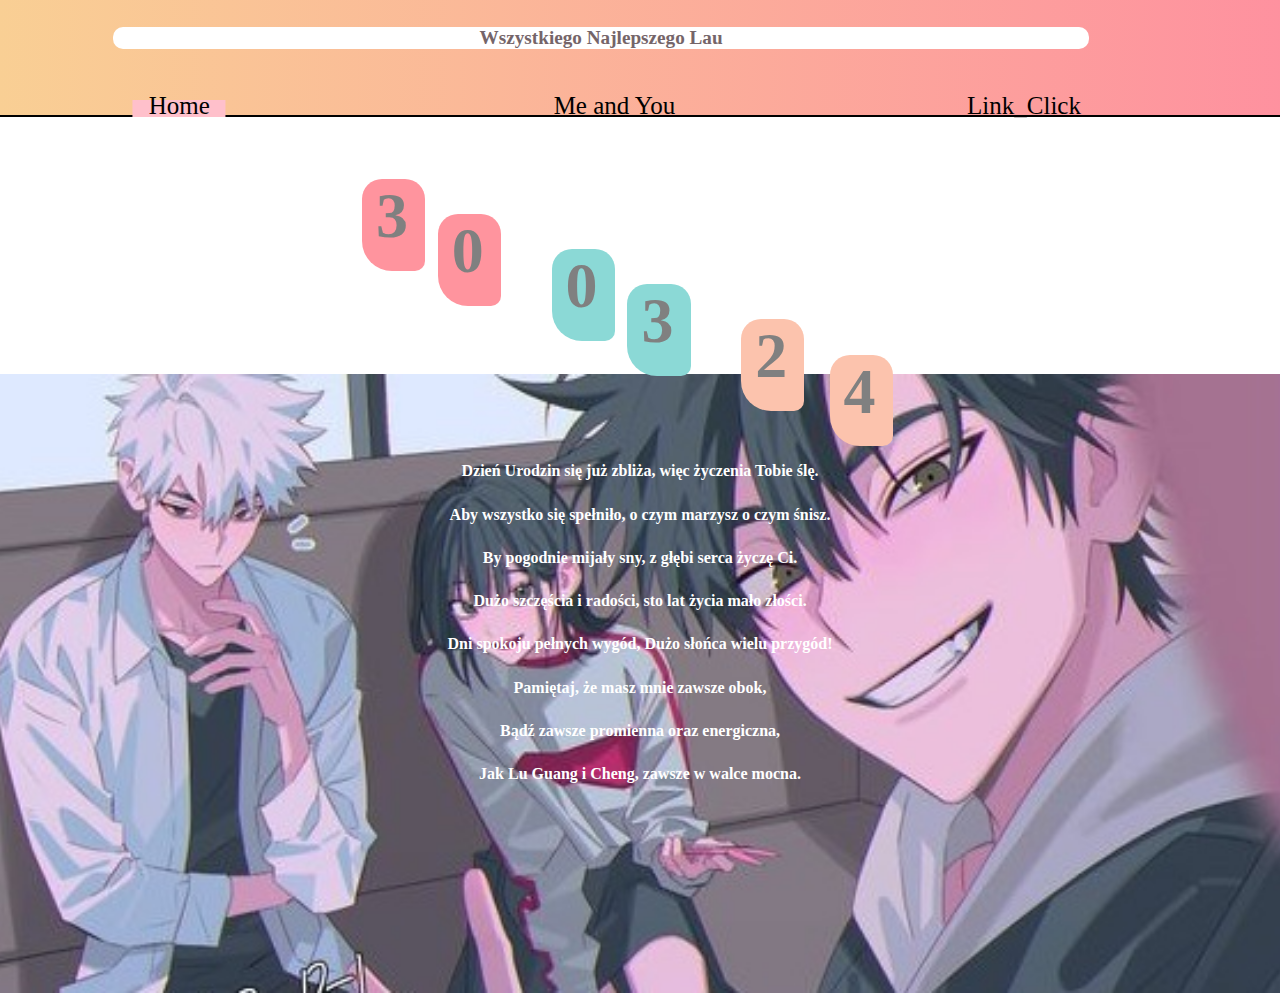
<file: index.html>
<!DOCTYPE html>
<html lang="en">
<head>
<meta charset="UTF-8">
<meta name="viewport" content="width=device-width, initial-scale=1.0">
<title>Przekierowanie</title>
<script>
window.onload = function() {
    // Sprawdzamy, czy urządzenie to telefon
    var isMobile = /iPhone|iPad|iPod|Android/i.test(navigator.userAgent);
    
    // Jeśli to telefon, przekieruj na "tel.html", w przeciwnym razie na "komp.html"
    if (isMobile) {
        window.location.href = "index-tel.html";
    } else {
        window.location.href = "index-pc.html";
    }
}
</script>
</head>
<body>
</body>
</html>
</file>
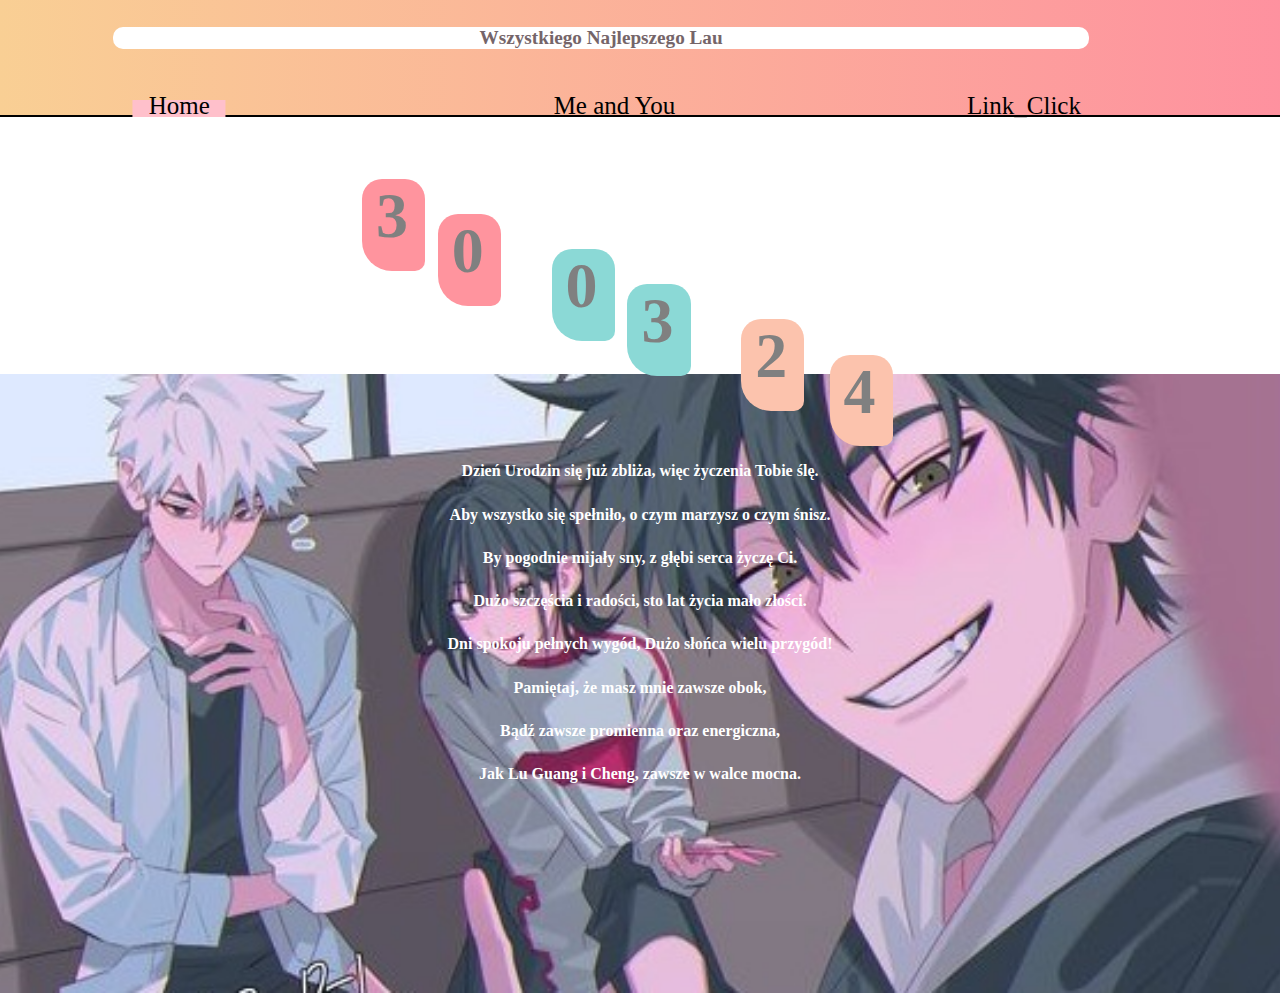
<file: index-pc.html>
<html>
 <head>
	<title>Urodzinki</title>
	<meta charset="UTF-8" />
	<link rel="stylesheet" href="style-pc.css" />
	<link rel="shortcut icon" href="images/favicon.ico">
	<meta name="viewport" content="width=device-width, initial-scale=1.0">
	<style>
	.informacje{
	width: 100%;
	height: 80%;
	color: gray;
}
</style>
</head>
<body>
<header>
<p class="transparent-text">x</p>
<h1 class="obramowka">Wszystkiego Najlepszego Lau</h1>
</header>
<div class="informacje">

 <div id="p1" class="dropdown" >
  <a href="index-pc.html" id="wybrane"><button class="dropbtn">Home</button></a>
</div>

 <div id="p2" class="dropdown" >
  <a href="me_and_you-pc.html"><button class="dropbtn">Me and You</button></a>
</div>

 <div id="p3" class="dropdown" >
  <a href="lc-pc.html"><button class="dropbtn">Link_Click</button></a>
</div>


	<div id="kwadrat1">
	<h2>3</h2>
	</div>
	
	<div id="kwadrat2">
	<h2>0</h2>
	</div>
	
	<div id="kwadrat3">
	<h2>0</h2>
	</div>
	
	<div id="kwadrat4">
	<h2>3</h2>
	</div>
	
	<div id="kwadrat5">
	<h2>2</h2>
	</div>
	
	<div id="kwadrat6">
	<h2>4</h2>
	</div>
	
	<p>Dzień Urodzin się już zbliża, więc życzenia Tobie ślę.</p>
<p>Aby wszystko się spełniło, o czym marzysz o czym śnisz.</p>
<p>By pogodnie mijały sny, z głębi serca życzę Ci.</p>
<p>Dużo szczęścia i radości, sto lat życia mało złości.</p>
<p>Dni spokoju pełnych wygód, Dużo słońca wielu przygód!</p>

<p>Pamiętaj, że masz mnie zawsze obok,</p>
<p>Bądź zawsze promienna oraz energiczna,</p>
<p>Jak Lu Guang i Cheng, zawsze w walce mocna.</p>
</div>

<img id="grafika1" src="images/grafika2.png">
</body>
</html>
</file>
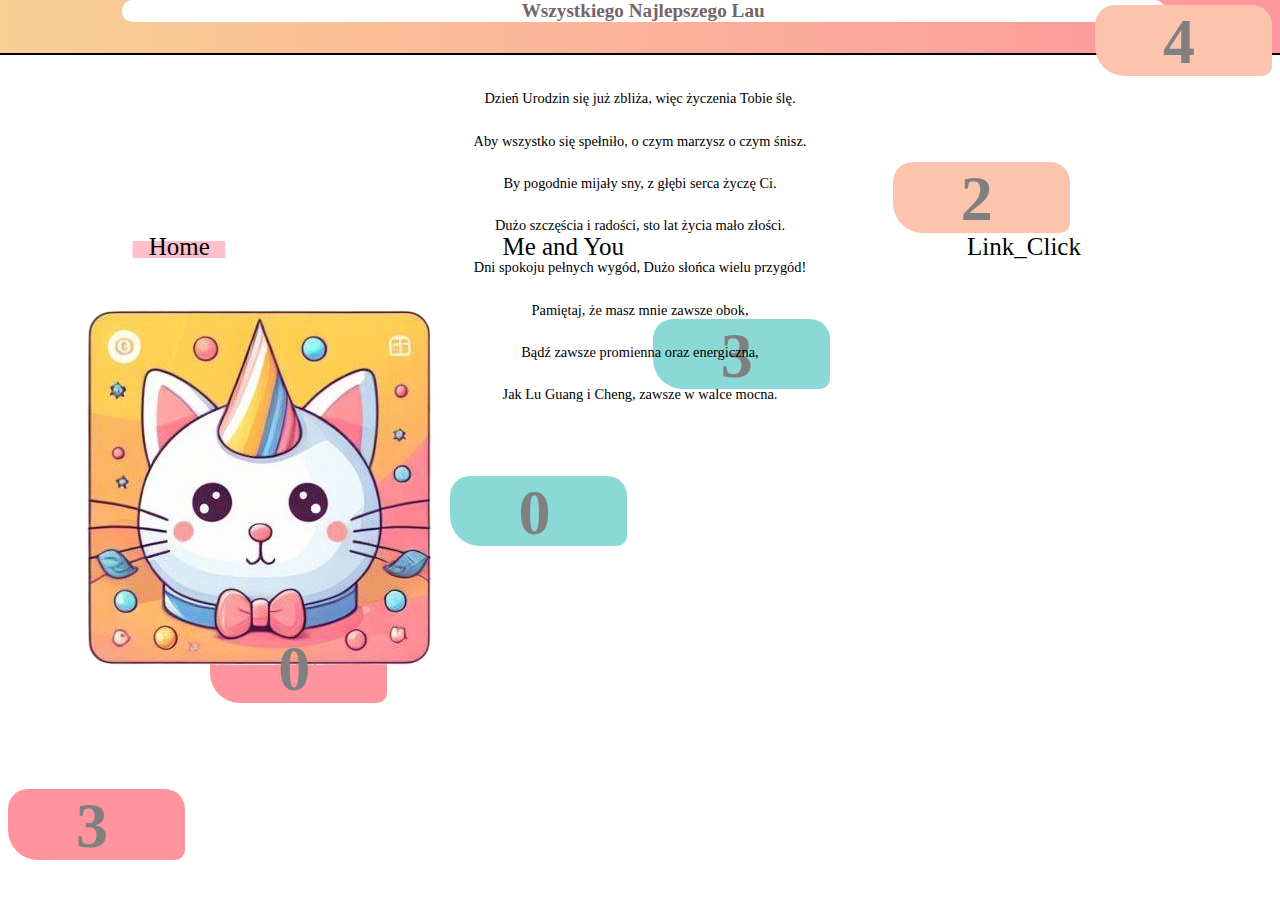
<file: index-tel.html>
<html>
 <head>
	<title>Urodzinki</title>
	<meta charset="UTF-8" />
	<link rel="stylesheet" href="style.css" />
	<link rel="shortcut icon" href="images/favicon.ico">
	<meta name="viewport" content="width=device-width, initial-scale=1.0">
	<style>
	.informacje{
	width: 100%;
	height: 80%;
	color: gray;
}
</style>
</head>
<body>
<header>
<p class="transparent-text">x</p>
<h1 class="obramowka">Wszystkiego Najlepszego Lau</h1>
</header>
<div class="informacje">

 <div id="p1" class="dropdown" >
  <a href="index-tel.html" id="wybrane"><button class="dropbtn">Home</button></a>
</div>

 <div id="p2" class="dropdown" >
  <a href="me_and_you-tel.html"><button class="dropbtn">Me and You</button></a>
</div>

 <div id="p3" class="dropdown" >
  <a href="lc-tel.html"><button class="dropbtn">Link_Click</button></a>
</div>

<img id="grafika1" src="images/grafika1.png">

	<div id="kwadrat1">
	<h2>3</h2>
	</div>
	
	<div id="kwadrat2">
	<h2>0</h2>
	</div>
	
	<div id="kwadrat3">
	<h2>0</h2>
	</div>
	
	<div id="kwadrat4">
	<h2>3</h2>
	</div>
	
	<div id="kwadrat5">
	<h2>2</h2>
	</div>
	
	<div id="kwadrat6">
	<h2>4</h2>
	</div>
	
	<p>Dzień Urodzin się już zbliża, więc życzenia Tobie ślę.</p>
<p>Aby wszystko się spełniło, o czym marzysz o czym śnisz.</p>
<p>By pogodnie mijały sny, z głębi serca życzę Ci.</p>
<p>Dużo szczęścia i radości, sto lat życia mało złości.</p>
<p>Dni spokoju pełnych wygód, Dużo słońca wielu przygód!</p>

<p>Pamiętaj, że masz mnie zawsze obok,</p>
<p>Bądź zawsze promienna oraz energiczna,</p>
<p>Jak Lu Guang i Cheng, zawsze w walce mocna.</p>
</div>
</body>
</html>
</file>
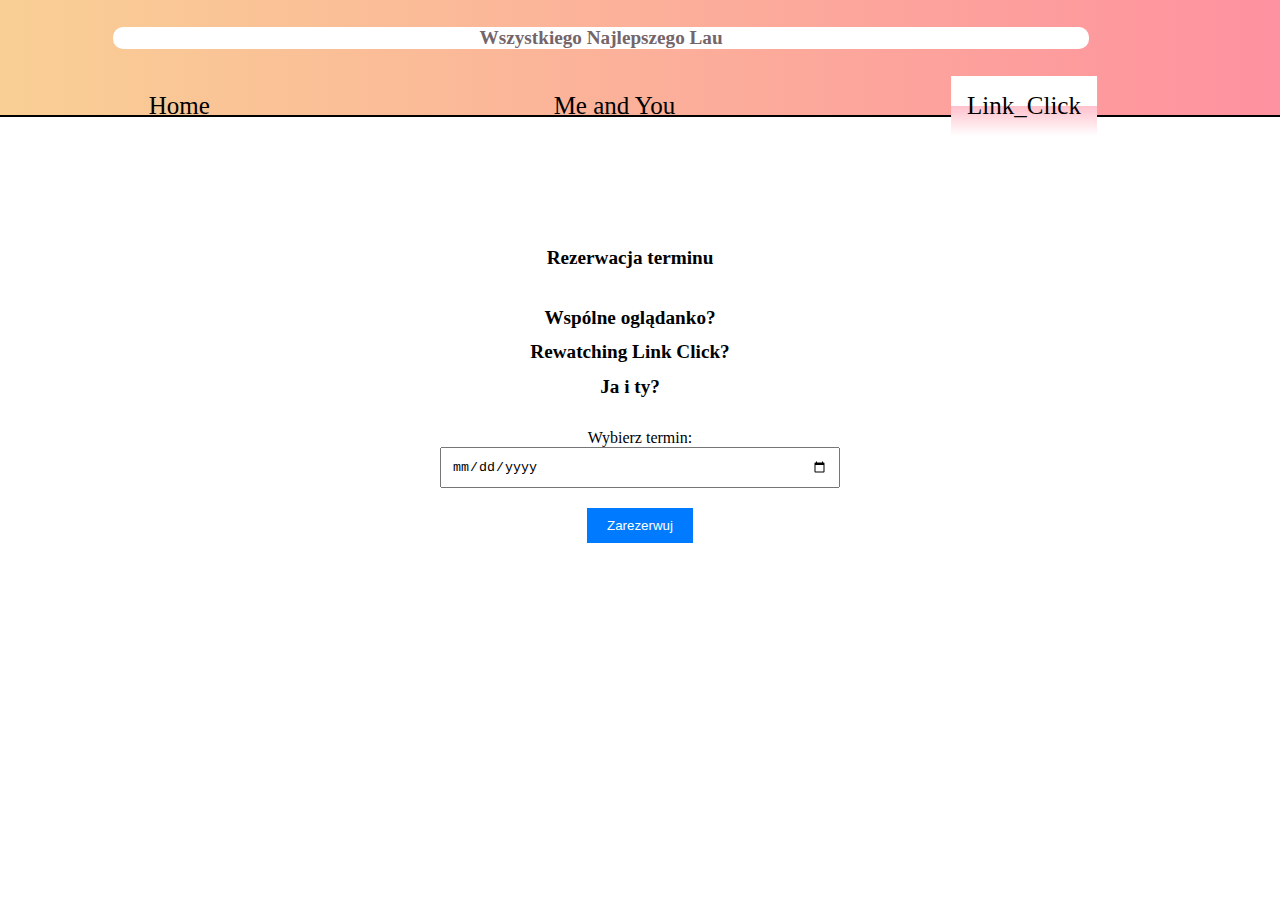
<file: lc-pc.html>
<html>
 <head>
	<title>Urodzinki</title>
	<meta charset="UTF-8" />
	<link rel="stylesheet" href="style-pc.css" />
	<link rel="shortcut icon" href="images/favicon.ico">
	<meta name="viewport" content="width=device-width, initial-scale=1.0">
    <style>
        .container {
            max-width: 400px;
            margin: 50px auto;
            text-align: center;
        }

        input[type="date"] {
            padding: 10px;
            width: 100%;
            margin-bottom: 20px;
        }

        button {
            padding: 10px 20px;
            background-color: #007bff;
            color: #fff;
            border: none;
            cursor: pointer;
        }

        button:hover {
            background-color: #0056b3;
        }
		
		.informacje{
	width: 100%;
	height: 80%;
	color: gray;
}

.dropbtn {
  background-color: rgba(128, 128, 128, 0.0);
  color: black;
  padding: 16px;
  font-size: 25px;
  border: none;
  cursor: pointer;
  font-family: Luminari, fantasy;
}




    </style>
</head>
<body>

<header>
<p class="transparent-text">x</p>
<h1 class="obramowka">Wszystkiego Najlepszego Lau</h1>
</header>

<div class="menu">

 <div id="p1" class="dropdown" >
  <a href="index-pc.html"><button class="dropbtn">Home</button></a>
</div>

 <div id="p2" class="dropdown" >
  <a href="me_and_you-pc.html"><button class="dropbtn">Me and You</button></a>
</div>

 <div id="p3" class="dropdown" >
  <a href="lc-pc.html"><button class="dropbtn" id="wybrane1" >Link_Click</button></a>
</div>

</div>
<div class="container">
    <h1>Rezerwacja terminu</h1> <br>
	<h1>Wspólne oglądanko?</h1>
	<h1>Rewatching Link Click?</h1>
	<h1>Ja i ty?</h1>
	<br>
    <form id="reservation-form">
        <label for="date">Wybierz termin:</label>
        <input type="date" id="date" name="date">
        <button type="submit">Zarezerwuj</button>
    </form>
</div>
</div>
<script>
    document.getElementById('reservation-form').addEventListener('submit', function(event) {
        event.preventDefault(); // Prevent form submission
        const selectedDate = document.getElementById('date').value;
        sendEmail(selectedDate);
    });

    function sendEmail(selectedDate) {
        const email = 'kaszyre@wp.pl'; // Adres e-mail, na który będzie wysłana wiadomość
        const subject = 'Rezerwacja terminu';
        const body = 'Wybrany termin: ' + selectedDate;
        window.location.href = 'mailto:' + email + '?subject=' + encodeURIComponent(subject) + '&body=' + encodeURIComponent(body);
    }
</script>

</body>
</html>
</file>
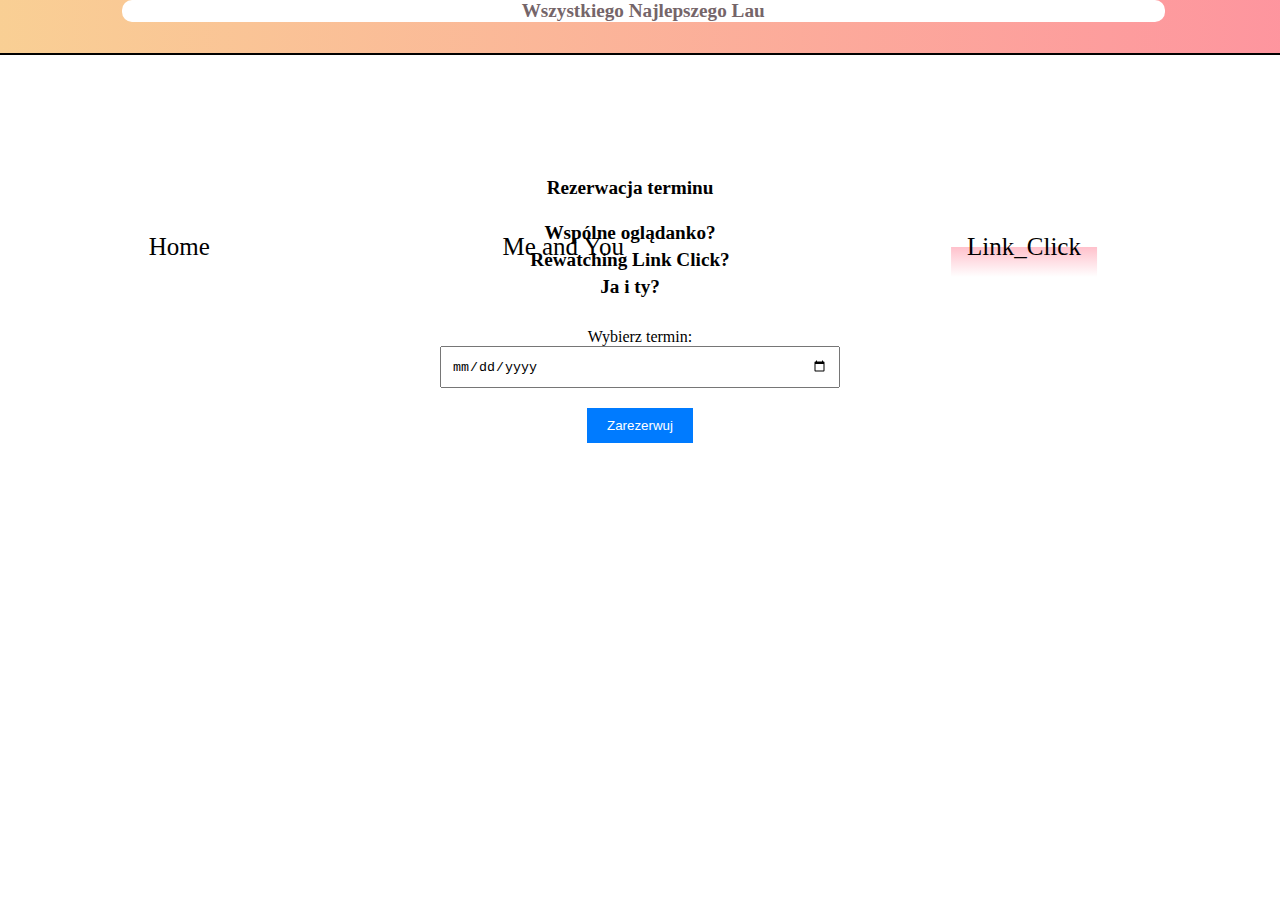
<file: lc-tel.html>
<html>
 <head>
	<title>Urodzinki</title>
	<meta charset="UTF-8" />
	<link rel="stylesheet" href="style.css" />
	<link rel="shortcut icon" href="images/favicon.ico">
	<meta name="viewport" content="width=device-width, initial-scale=1.0">
    <style>
        .container {
            max-width: 400px;
            margin: 50px auto;
            text-align: center;
        }

        input[type="date"] {
            padding: 10px;
            width: 100%;
            margin-bottom: 20px;
        }

        button {
            padding: 10px 20px;
            background-color: #007bff;
            color: #fff;
            border: none;
            cursor: pointer;
        }

        button:hover {
            background-color: #0056b3;
        }
		
		.informacje{
	width: 100%;
	height: 80%;
	color: gray;
}


    </style>
</head>
<body>

<header>
<p class="transparent-text">x</p>
<h1 class="obramowka">Wszystkiego Najlepszego Lau</h1>
</header>

<div class="menu">

 <div id="p1" class="dropdown" >
  <a href="index-tel.html"><button class="dropbtn">Home</button></a>
</div>

 <div id="p2" class="dropdown" >
  <a href="me_and_you-tel.html"><button class="dropbtn">Me and You</button></a>
</div>

 <div id="p3" class="dropdown" >
  <a href="lc-tel.html"><button class="dropbtn" id="wybrane1" >Link_Click</button></a>
</div>

</div>
<div class="container">
    <h1>Rezerwacja terminu</h1> <br>
	<h1>Wspólne oglądanko?</h1>
	<h1>Rewatching Link Click?</h1>
	<h1>Ja i ty?</h1>
	<br>
    <form id="reservation-form">
        <label for="date">Wybierz termin:</label>
        <input type="date" id="date" name="date">
        <button type="submit">Zarezerwuj</button>
    </form>
</div>
</div>
<script>
    document.getElementById('reservation-form').addEventListener('submit', function(event) {
        event.preventDefault(); // Prevent form submission
        const selectedDate = document.getElementById('date').value;
        sendEmail(selectedDate);
    });

    function sendEmail(selectedDate) {
        const email = 'kaszyre@wp.pl'; // Adres e-mail, na który będzie wysłana wiadomość
        const subject = 'Rezerwacja terminu';
        const body = 'Wybrany termin: ' + selectedDate;
        window.location.href = 'mailto:' + email + '?subject=' + encodeURIComponent(subject) + '&body=' + encodeURIComponent(body);
    }
</script>

</body>
</html>
</file>
<file: style-pc.css>
header {
            width: 103%;
            height: 15%;
            background: linear-gradient(to right, #f9d094, #fe919f);
			border-bottom: 2px black solid;
			color: #756569;
			margin-top: -2%;
			margin-left: -2%;
        }

h1{
	font-size: 120%;
	text-align: center;
	margin-top: 1.7%;
	margin-left: -5%;
}

.obramowka{
	background-color: white;
	border-radius: 10px;
	width: 75%;
	margin-left:10%;
}

.transparent-text {
    color: rgba(0, 0, 0, 0); 
}

.dropbtn {
  background-color: rgba(128, 128, 128, 0.0);
  color: black;
  padding: 16px;
  font-size: 25px;
  border: none;
  cursor: pointer;
  font-family: Luminari, fantasy;
}


.dropdown {
  position: absolute; 
  display: inline-block;
  top: 25; 
  left: 60%; 
  transform: translateX(-50%); 
}



.dropdown-content {
  display: none;
  position: absolute;
  background-color: #f9f9f9;
  min-width: 160px;
  box-shadow: 0px 8px 16px 0px rgba(0,0,0,0.2);
  z-index: 1;
}

.dropdown-content a {
  color: black;
  padding: 12px 16px;
  text-decoration: none;
  display: block;
}

.dropdown:hover .dropdown-content {
  display: block;
}




#p1{
	margin-left: -46%;
	margin-top: 4%;
	
}

#p2{
	margin-left: -12%;
	margin-top: 4%;
}

#p3{
	margin-left: 20%;
	margin-top: 4%;
}


#grafika1{
	margin-top:-40%;
	margin-left: -1%;
	width: 101%;
	z-index:-4;
	position: absolute;

}

p{
	margin-bottom: 2%;
	font-family: Snell Roundhand, cursive;
	text-align: center;
	font-size: 100%;
	color: white;
	font-weight: bold;
}

.menu{
	width: 100%;
	height: 9%;
}


#wybrane{
	background-color: pink;
}

#wybrane1 {
    background: linear-gradient(to bottom, white 49.5%, pink 30%, white  );
}
h2{
	font-size: 400%;
	text-align: center;
	margin-top: -2%;
	margin-left: -5%;
	z-index:1;

}

#kwadrat1{
	margin-top: 5%;
	margin-left: 28%;
	background-color: #ff949e;
	width: 5%;
	height: 13%;
	border-top-left-radius: 20px;
    border-top-right-radius: 20px;
    border-bottom-left-radius: 30px;
    border-bottom-right-radius: 10px;
	z-index: 3;
}

#kwadrat2{
	margin-top: -4.5%;
	margin-left: 34%;
	background-color: #ff949e;
	width: 5%;
	height: 13%;
	border-top-left-radius: 20px;
    border-top-right-radius: 20px;
    border-bottom-left-radius: 30px;
    border-bottom-right-radius: 10px;
}

#kwadrat3{
	margin-top: -4.5%;
	margin-left: 43%;
	background-color: #8bd9d6;
	width: 5%;
	height: 13%;
	border-top-left-radius: 20px;
    border-top-right-radius: 20px;
    border-bottom-left-radius: 30px;
    border-bottom-right-radius: 10px;
}

#kwadrat4{
	margin-top: -4.5%;
	margin-left: 49%;
	background-color: #8bd9d6;
	width: 5%;
	height: 13%;
	border-top-left-radius: 20px;
    border-top-right-radius: 20px;
    border-bottom-left-radius: 30px;
    border-bottom-right-radius: 10px;
}

#kwadrat5{
	margin-top: -4.5%;
	margin-left: 58%;
	background-color: #fcc3ad;
	width: 5%;
	height: 13%;
	border-top-left-radius: 20px;
    border-top-right-radius: 20px;
    border-bottom-left-radius: 30px;
    border-bottom-right-radius: 10px;
}

#kwadrat6{
	margin-top: -4.5%;
	margin-left: 65%;
	background-color: #fcc3ad;
	width: 5%;
	height: 13%;
	border-top-left-radius: 20px;
    border-top-right-radius: 20px;
    border-bottom-left-radius: 30px;
    border-bottom-right-radius: 10px;
}
</file>
<file: style.css>
header {
            width: 110%;
            height: 8%;
            background: linear-gradient(to right, #f9d094, #fe919f);
			border-bottom: 2px black solid;
			color: #756569;
			margin-top: -2%;
			margin-left: -2%;
        }
h1{
	font-size: 120%;
	text-align: center;
	margin-top: -2%;
	margin-left: -5%;
}

h2{
	font-size: 400%;
	text-align: center;
	margin-top: -2%;
	margin-left: -5%;
}

.transparent-text {
    color: rgba(0, 0, 0, 0); 
}

.obramowka{
	background-color: white;
	border-radius: 10px;
	width: 75%;
	margin-left:10%;
}

#gif1{
	width: 100%;
	margin-top: 1%;

}

.dropbtn {
  background-color: rgba(128, 128, 128, 0.0);
  color: black;
  padding: 16px;
  font-size: 25px;
  border: none;
  cursor: pointer;
  font-family: Luminari, fantasy;
}


.dropdown {
  position: absolute; 
  display: inline-block;
  top: 25; 
  left: 60%; 
  transform: translateX(-50%); 
}



.dropdown-content {
  display: none;
  position: absolute;
  background-color: #f9f9f9;
  min-width: 160px;
  box-shadow: 0px 8px 16px 0px rgba(0,0,0,0.2);
  z-index: 1;
}

.dropdown-content a {
  color: black;
  padding: 12px 16px;
  text-decoration: none;
  display: block;
}

.dropdown:hover .dropdown-content {
  display: block;
}




#p1{
	margin-left: -46%;
	margin-top: 15%;
	
}

#p2{
	margin-left: -16%;
	margin-top: 15%;
}

#p3{
	margin-left: 20%;
	margin-top: 15%;
}


#grafika1{
	margin-top: 20%;
	margin-left: 6%;
}

#kwadrat1{
	margin-top: 10%;
	background-color: #ff949e;
	width: 14%;
	height: 10%;
	border-top-left-radius: 20px;
    border-top-right-radius: 20px;
    border-bottom-left-radius: 30px;
    border-bottom-right-radius: 10px;
}

#kwadrat2{
	margin-top: -18%;
	margin-left: 16%;
	background-color: #ff949e;
	width: 14%;
	height: 10%;
	border-top-left-radius: 20px;
    border-top-right-radius: 20px;
    border-bottom-left-radius: 30px;
    border-bottom-right-radius: 10px;
}

#kwadrat3{
	margin-top: -18%;
	margin-left: 35%;
	background-color: #8bd9d6;
	width: 14%;
	height: 10%;
	border-top-left-radius: 20px;
    border-top-right-radius: 20px;
    border-bottom-left-radius: 30px;
    border-bottom-right-radius: 10px;
}

#kwadrat4{
	margin-top: -18%;
	margin-left: 51%;
	background-color: #8bd9d6;
	width: 14%;
	height: 10%;
	border-top-left-radius: 20px;
    border-top-right-radius: 20px;
    border-bottom-left-radius: 30px;
    border-bottom-right-radius: 10px;
}

#kwadrat5{
	margin-top: -18%;
	margin-left: 70%;
	background-color: #fcc3ad;
	width: 14%;
	height: 10%;
	border-top-left-radius: 20px;
    border-top-right-radius: 20px;
    border-bottom-left-radius: 30px;
    border-bottom-right-radius: 10px;
}

#kwadrat6{
	margin-top: -18%;
	margin-left: 86%;
	background-color: #fcc3ad;
	width: 14%;
	height: 10%;
	border-top-left-radius: 20px;
    border-top-right-radius: 20px;
    border-bottom-left-radius: 30px;
    border-bottom-right-radius: 10px;
}

p{
	margin-bottom: 2%;
	font-family: Snell Roundhand, cursive;
	text-align: center;
	font-size: 90%;
	color: black;
}

.menu{
	width: 100%;
	height: 9%;
}


#wybrane{
	background-color: pink;
}

#wybrane1 {
    background: linear-gradient(to bottom, white 49.5%, pink 30%, white  );
}
</file>
